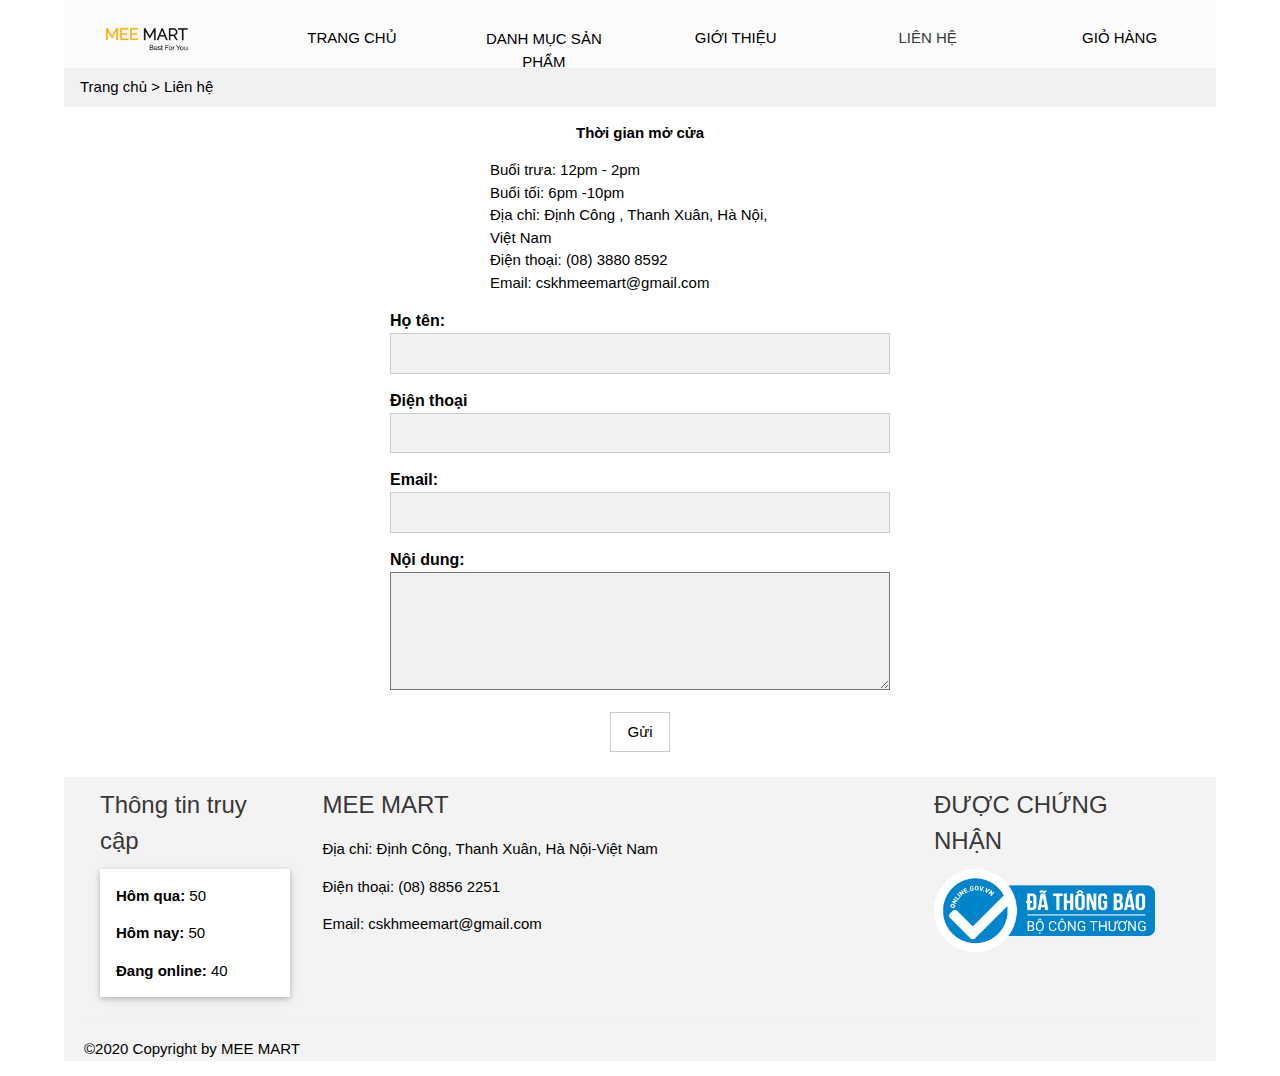
<file: Giao Diện Cửa Hàng Sữa - Trứng/Giao Diện/lien-he.html>
﻿<!DOCTYPE html>
<html lang="en">
<head>
    <meta charset="UTF-8">
    <title>Liên Hệ</title>
    <link rel="stylesheet" href="./cssjs/w3.css">
    <link rel="stylesheet" href="./cssjs/style.css">
    <script src="./cssjs/w3.js"></script>
</head>
<body style="width: 90%; margin: auto">
<div class="w3-bar menu bg-heater">
    <a class="w3-bar-item class2" href="#"> <img class="logo" src="./assets/logo-mm.png"  alt="logo"/></a>
    <a class="w3-bar-item class2" href="./index.html">TRANG CHỦ</a>
    <div class="w3-dropdown-hover class2">
        <button class="w3-button bg-heater btn-hover">DANH MỤC SẢN PHẨM</button>
        <div class="w3-dropdown-content w3-bar-block w3-border">
          <a href="danh-sach-san-pham.html" class="w3-bar-item w3-button" style="height: 50px;">Whipping, Topping Cream</a>
          <a href="danh-sach-san-pham.html" class="w3-bar-item w3-button" style="height: 50px;"> Phô mai, cheeseCream</a>
          <a href="danh-sach-san-pham.html" class="w3-bar-item w3-button" style="height: 50px;">Sữa</a>
          <a href="danh-sach-san-pham.html" class="w3-bar-item w3-button" style="height: 50px;">Trứng</a>
        </div>
      </div>
    <a class="w3-bar-item class2" href="./gioi-thieu.html">GIỚI THIỆU</a>
    <a class="w3-bar-item class2" href="./lien-he.html">LIÊN HỆ</a>
    <a class="w3-bar-item class2" href="./gio-hang.html">GIỎ HÀNG</a>
</div>
<main style="margin-bottom: 10px">
    <div class="w3-bar w3-padding w3-light-gray breadcrumbs">
        <a href="javascript:">Trang chủ</a> <span> ></span>
        <span>Liên hệ</span>
    </div>
    <div>
        <p style="text-align: center; font-weight: bold">Thời gian mở cửa</p>


        <div class="w3-container">
           <p style="width: 300px; margin: auto">
               Buổi trưa: 12pm - 2pm <br />
               Buổi tối: 6pm -10pm<br />
               Địa chỉ: Định Công , Thanh Xuân, Hà Nội, Việt Nam<br />
               Điện thoại: (08) 3880 8592<br />
               Email: cskhmeemart@gmail.com<br />
           </p>
           <div style="width: 500px; margin: auto">
               <p><label class="header-input">Họ tên:</label> <input type="text" class="w3-light-gray w3-border w3-padding" style="width: 100%" /></p>
               <p><label class="header-input">Điện thoại</label> <input type="text" class="w3-light-gray w3-border w3-padding"  style="width: 100%" /></p>
               <p><label class="header-input">Email:</label> <input type="text" class="w3-light-gray w3-border w3-padding"  style="width: 100%" /></p>
               <p><label class="header-input">Nội dung:</label> <textarea type="text" class="w3-light-gray"  style="width: 100%" cols="5" rows="5" ></textarea> </p>
               <p style="text-align: center">
                   <button class="w3-button w3-border">Gửi</button>
               </p>

           </div>
        </div>
    </div>


</main>
<footer >
    <div style="padding: 0 20px" class="bg-footer">
        <div class="w3-row footer">
            <div class="w3-col w3-container" style="width:20%">
                <h3 class="title-footer"> Thông tin truy cập </h3>
                <div class="w3-card-2 w3-white w3-container">
                    <p><strong>Hôm qua:</strong> 50</p>
                    <p><strong>Hôm nay:</strong> 50</p>
                    <p><strong>Đang online:</strong> 40</p>
                </div>
            </div>
            <div class="w3-col w3-container" style="width:55%">
                <h3 class="title-footer" style="text-algin: center;"> MEE MART</h3>
                <p> Địa chỉ: Định Công, Thanh Xuân, Hà Nội-Việt Nam </p>
                <p>Điện thoại: (08) 8856 2251</p>
                <p>Email: cskhmeemart@gmail.com</p>
            </div>
            <div class="w3-col w3-container" style="width:25%">
                <h3 class="title-footer">ĐƯỢC CHỨNG NHẬN</h3>
                <div class="_w3-bar">
                   
    
                    <img alt="cthuong" style="width: 90%" src="./assets/logo-da-thong-bao-website-voi-bo-cong-thuong.png" /> 
                    
                </div>
            </div>
        </div>
        <hr />
        <div>
            <p>©2020 Copyright by MEE MART</p>
        </div>
    </div>
    

</footer>
<script>
    w3.includeHTML( () => {
        setTimeout(() => {
            document.body.querySelectorAll('.menu a').forEach(v => {
                const pathName = location.pathname === '/'? 'index.html': location.pathname;

                if( v &&  v.pathname.includes(pathName)) {
                    v.classList.add("active");
                } else{
                    v.classList.remove("active");
                }

            });

        });
    });
</script>
</body>
</html>
</file>
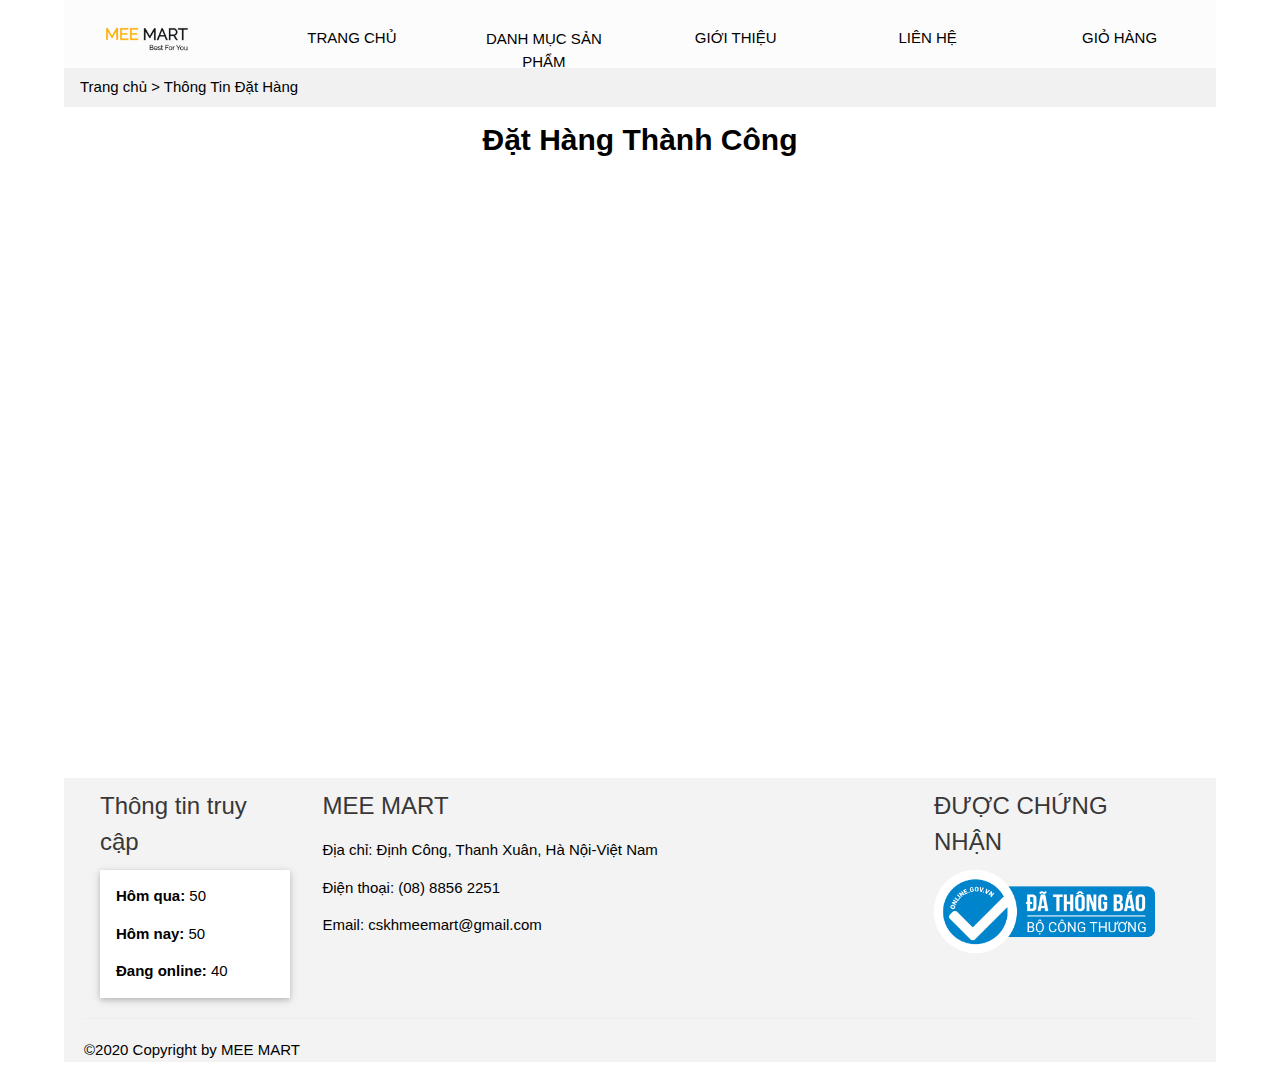
<file: Giao Diện Cửa Hàng Sữa - Trứng/Giao Diện/thong-tin-dat-hang.html>
<!DOCTYPE html>
<html lang="en">
<head>
    <meta charset="UTF-8">
    <title>Thông Tin Đặt Hàng</title>
    <link rel="stylesheet" href="./cssjs/w3.css">
    <link rel="stylesheet" href="./cssjs/style.css">
    <script src="./cssjs/w3.js"></script>
</head>
<body style="width: 90%; margin: auto">
<div class="w3-bar menu bg-heater">
    <a class="w3-bar-item class2" href="#"> <img class="logo" src="./assets/logo-mm.png"  alt="logo"/></a>
    <a class="w3-bar-item class2" href="./index.html">TRANG CHỦ</a>
    <div class="w3-dropdown-hover class2">
        <button class="w3-button bg-heater btn-hover">DANH MỤC SẢN PHẨM</button>
        <div class="w3-dropdown-content w3-bar-block w3-border">
          <a href="danh-sach-san-pham.html" class="w3-bar-item w3-button" style="height: 50px;">Whipping, Topping Cream</a>
          <a href="danh-sach-san-pham.html" class="w3-bar-item w3-button" style="height: 50px;"> Phô mai, cheeseCream</a>
          <a href="danh-sach-san-pham.html" class="w3-bar-item w3-button" style="height: 50px;">Sữa</a>
          <a href="danh-sach-san-pham.html" class="w3-bar-item w3-button" style="height: 50px;">Trứng</a>
        </div>
      </div>
    <a class="w3-bar-item class2" href="./gioi-thieu.html">GIỚI THIỆU</a>
    <a class="w3-bar-item class2" href="./lien-he.html">LIÊN HỆ</a>
    <a class="w3-bar-item class2" href="./gio-hang.html">GIỎ HÀNG</a>
</div>
<main style="margin-bottom: 10px; height: 700px;">
    <div class="w3-bar w3-padding w3-light-gray breadcrumbs">
        <a href="javascript:">Trang chủ</a> <span> ></span>
        <span>Thông Tin Đặt Hàng</span>
    </div>
    <div>
        <h2 style="text-align: center; font-weight: bold">Đặt Hàng Thành Công</h2>

    </div>


</main>
<footer >
    <div style="padding: 0 20px" class="bg-footer">
        <div class="w3-row footer">
            <div class="w3-col w3-container" style="width:20%">
                <h3 class="title-footer"> Thông tin truy cập </h3>
                <div class="w3-card-2 w3-white w3-container">
                    <p><strong>Hôm qua:</strong> 50</p>
                    <p><strong>Hôm nay:</strong> 50</p>
                    <p><strong>Đang online:</strong> 40</p>
                </div>
            </div>
            <div class="w3-col w3-container" style="width:55%">
                <h3 class="title-footer" style="text-algin: center;"> MEE MART</h3>
                <p> Địa chỉ: Định Công, Thanh Xuân, Hà Nội-Việt Nam </p>
                <p>Điện thoại: (08) 8856 2251</p>
                <p>Email: cskhmeemart@gmail.com</p>
            </div>
            <div class="w3-col w3-container" style="width:25%">
                <h3 class="title-footer">ĐƯỢC CHỨNG NHẬN</h3>
                <div class="_w3-bar">
                   
    
                    <img alt="cthuong" style="width: 90%" src="./assets/logo-da-thong-bao-website-voi-bo-cong-thuong.png" /> 
                    
                </div>
            </div>
        </div>
        <hr />
        <div>
            <p>©2020 Copyright by MEE MART</p>
        </div>
    </div>
    

</footer>
<script>
    w3.includeHTML( () => {
        setTimeout(() => {
            document.body.querySelectorAll('.menu a').forEach(v => {
                const pathName = location.pathname === '/'? 'index.html': location.pathname;

                if( v &&  v.pathname.includes(pathName)) {
                    v.classList.add("active");
                } else{
                    v.classList.remove("active");
                }

            });

        });
    });
</script>
</body>
</html>
</file>
<file: Giao Diện Cửa Hàng Sữa - Trứng/Giao Diện/cssjs/style.css>
.header-input {
    font-weight: bold;
    font-size: 16px;
    margin-bottom: 5px;
}

.gray {
    background: #143549;
    color: whitesmoke;
}
.menu {
    height: 68px;

}
.menu .logo {
    height: 100%;
    padding-bottom: 5px;
}
.menu a {
    height: 60px;
    line-height: 60px;
    text-decoration: none!important;
}

.class2 {
    width: 16.66% !important;
    text-align: center;
}

.footer .title {
    text-align: center;
    font-weight: bold;
    color: white;
}
.footer img {
    width: 40px;
}

/* main */

main h2.title {
    border-bottom: 1px solid #fff;
}
.san-pham a, .san-pham-lien-quan a,.breadcrumbs a, a  {
    text-decoration: none!important;
}

.w3-image img {
    width: 100%!important;
    padding: 10px;
}
.active {
  color: #393737;
}
.bg-heater {
    background-color: #FCFCFC;
}
.bg-footer {
    background-color: #F3F3F3;
}

.title-footer {
    color: #393737;
}
.heading-yellow {
color: #FBBF22;
}
.btn-hover {
    margin-top: 20px;
}

.btn-right {display: inline-block;text-align: center; box-shadow: 0px 0px 4px #999;   line-height: 35px;;border: 1px solid black ; float: right; background-color: #fff; width: 150px; border-radius: 35px; height: 40px;margin-right: 35px;}
</file>
